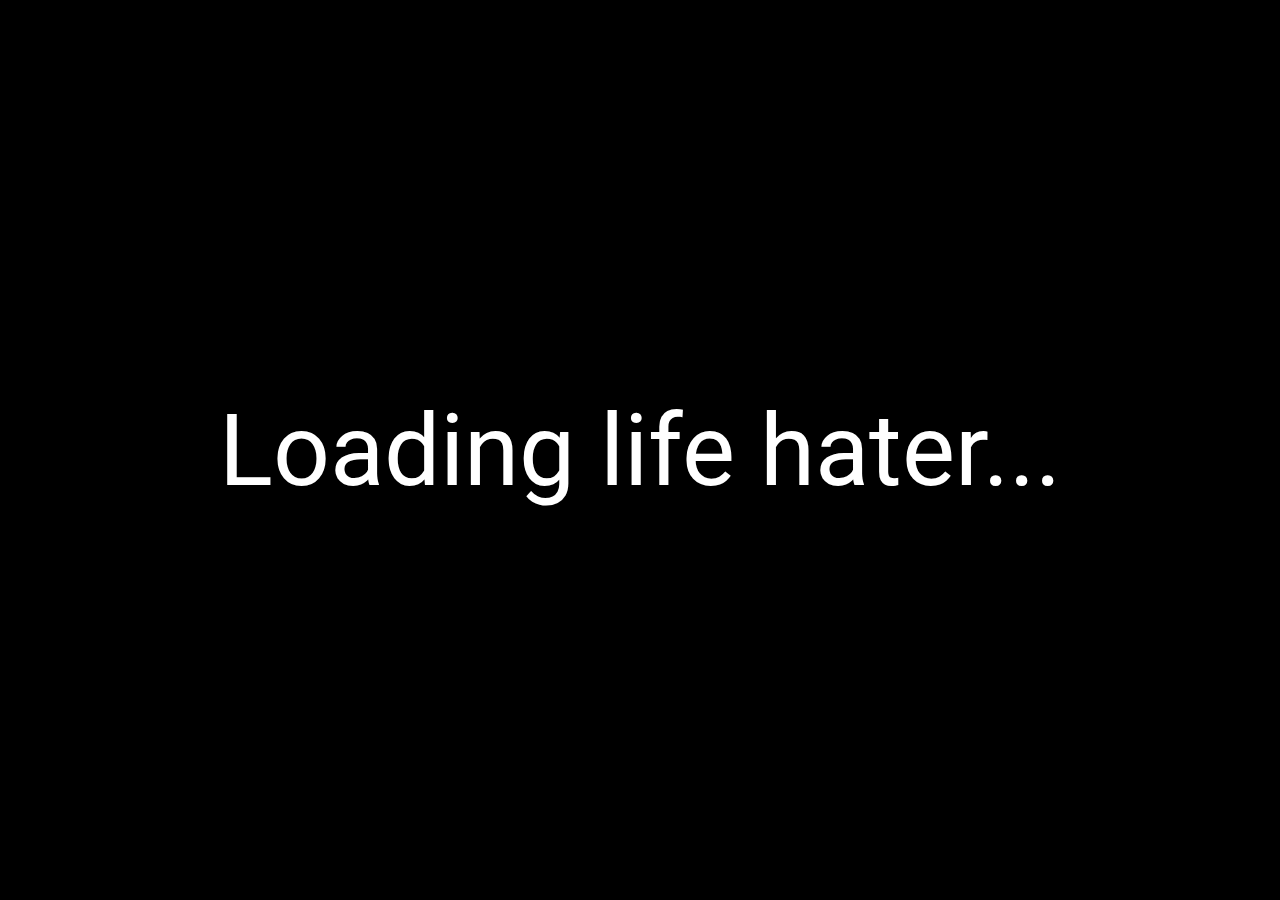
<file: index.html>
<!DOCTYPE html>
<meta charset="utf-8">
<meta name="viewport" content="width=device-width, initial-scale=1">

<!-- linking part -->
<link rel="stylesheet" href="https://www.w3schools.com/w3css/3/w3.css">
<link rel="stylesheet" href="./css/style.css">
<link rel="stylesheet" href="./css/darkstyle.css">
<link rel="stylesheet" href="./css/loading.css">
<link href="https://fonts.googleapis.com/css2?family=Roboto&display=swap" rel="stylesheet">

<!-- generic html shit -->
<title>I hate my life</title>
<link rel="icon" href="./images/ihatemylife.jpg">

<!-- generic html shit for websites i make -->
<div class="loader">
    <p style="color: white; font-family: 'Roboto', sans-serif; font-size: 100px">Loading life hater...</p>
  </div>

<!-- the actual website -->
<body>

    <nav class="w3-bar">
        <a href="#home" class="w3-button w3-bar-item">Home</a>
        <a class="w3-button w3-bar-item" onclick="darktoggle()" >Dark Mode</a>
      </nav>
<h1>I hate my life #NoLifeMatters</h1>
<p>Hi there, this is the i hate my life website, We absolutely hate our lives here</p>
<p>You are thinking,<br> WHAT <br>
THE <br>
FUCK <br>
right now, so am i. Consider checking out our <a style="color:red" href="https://t.me/ihatemylief">Telegram group</a> and express your life hate there or play our "cookie clicker"</p>

<button class="cokbutton" onclick="hateclick()">I hate my life button</button>
<p>Life hates:</p> <p id="ccookie">0</p>

</body>

<!-- stupid scripts -->
<script src="./js/loading.js"></script>
<script src="./js/dark.js"></script>
<script src="./js/hateclicker.js"></script>
<!-- <script src="https://code.jquery.com/jquery-3.4.1.js"></script> -->
<script src="https://cdnjs.cloudflare.com/ajax/libs/jquery/3.4.0/jquery.min.js"></script>
</file>
<file: css/style.css>
body {
    margin: 0px;
    padding: 1rem;
    background-color: white;
}

p {
    font-family: 'Roboto', sans-serif;
}

h1 {
    font-family: 'Roboto', sans-serif;
    font-size: 50dp;
}

#navhate {
    height: 40px;
    width: 40px;
}

.cokbutton {
    background-color: #de1212;
    padding: 10px 10px;
    border: 2px solid black;
    border-width: 2px;
    cursor: pointer;
    box-shadow: 0 9px #999;
    transition-duration: 0.4s;
}

.cokbutton:hover {
    background-color: red;
    color: white;
}

.cokbutton:active {
    background-color: red;
    box-shadow: 0 5px #666;
    transform: translateY(4px);
    transition-duration: 0.1s;
  }
</file>
<file: css/darkstyle.css>
body.dark {
    margin: 0px;
    padding: 1rem;
    background-color: black;
    color: white;
}

p.dark {
    font-family: 'Roboto', sans-serif;
    color: white;
}

h1.dark {
    font-family: 'Roboto', sans-serif;
    font-size: 50dp;
    color: white;
}

.dark #navhate {
    height: 40px;
    width: 40px;
}

button.dark {
    border: 2px solid white;
    color: white;
    box-shadow: 0 9px #969da8;
}

button.dark:hover {
    background-color: red;
    color: black;
}
</file>
<file: css/loading.css>
.loader {
    position: fixed;
    z-index: 99;
    top: 0;
    left: 0;
    width: 100%;
    height: 100%;
    background: black;
    display: flex;
    justify-content: center;
    align-items: center;
}

.loader > img {
    width: 100px;
}

.loader.hidden {
    animation: fadeOut 1s;
    animation-fill-mode: forwards;
}

@keyframes fadeOut {
    100% {
        opacity: 0;
        visibility: hidden;
    }
}

.thumb {
    height: 100px;
    border: 1px solid black;
    margin: 10px;
}
</file>
